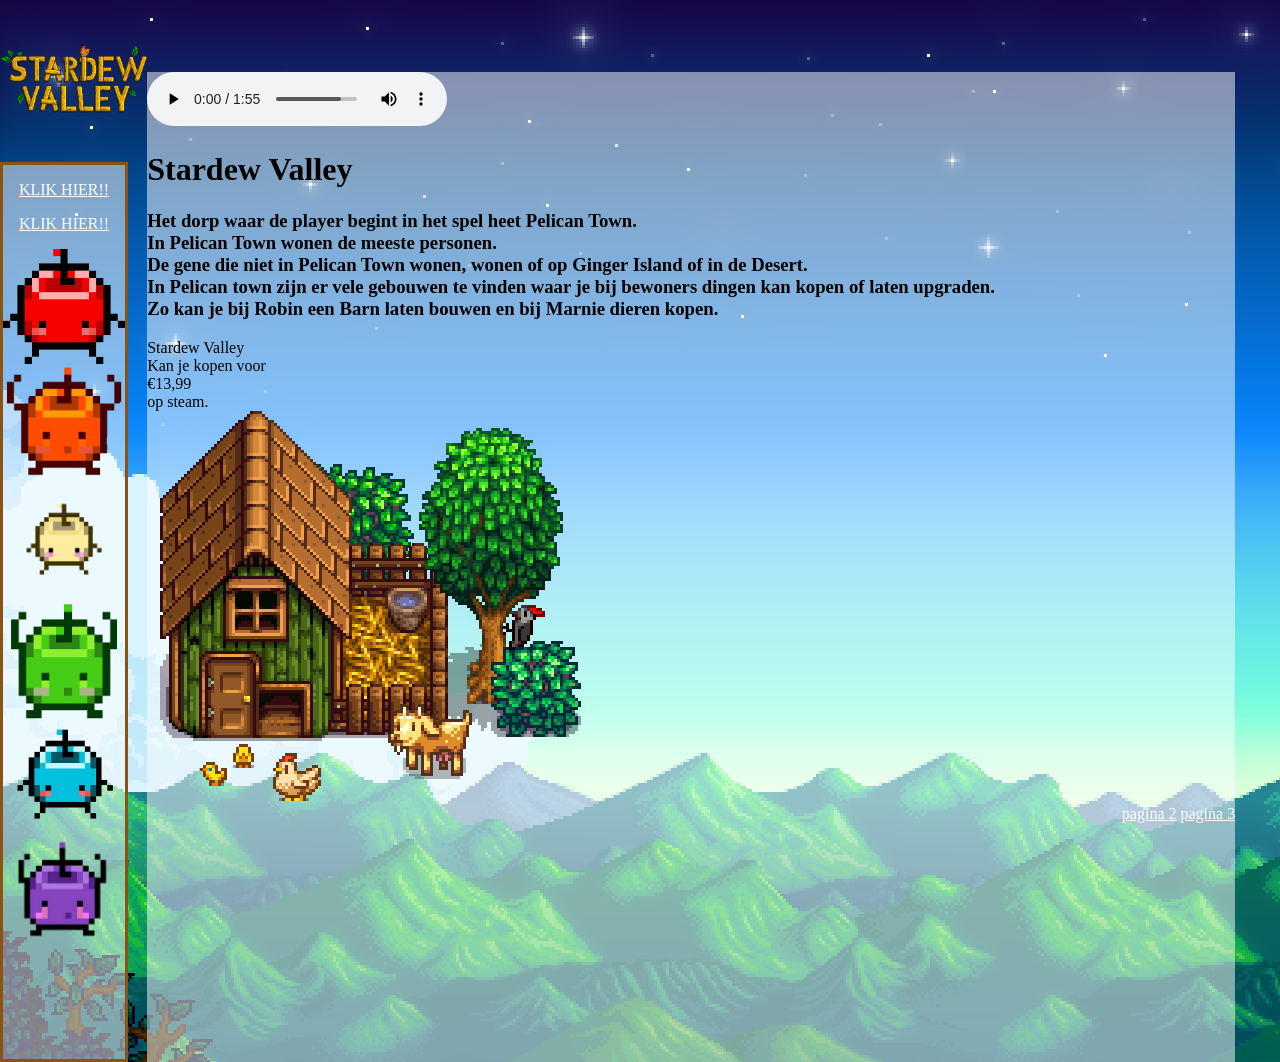
<file: index.html>
<!DOCTYPE html>
<html lang="en">
<head>
    <meta charset="UTF-8">
    <meta name="viewport" content="width=device-width, initial-scale=1.0">
    <title>Stardew</title>
    <link rel="stylesheet" href="style.css">
</head>
<body>
   
   <div id="logo">
    <a href=index.html>
    <img src="images/sdvLogo.png" alt="stardewLogo"></a>
   </div>
   
   
    <div id="legenda">
        <p><a href=pagina2.html>KLIK HIER!!</a></p>
        <p><a href=pagina3.html>KLIK HIER!!</a></p>
        <img src="images/reddd-removebg-preview.png" alt="Rood" id="red" class="junimo">
        <img src="images/oranje-removebg-preview.png" alt="oranje" id="orange" class="junimo">
        <img src="images/geeeel-removebg-preview.png" alt="geel" id="yellow" class="junimo">
        <img src="images/groeeeeen.png" alt="Groen" id="green" class="junimo">
        <img src="images/JunimoPurple-removebg-preview.png" alt="Blauw" id="blue" class="junimo">
        <img src="images/blue-removebg-preview.png" alt="Paars" id="purple" class="junimo">
    </div>


   <div id="backdrop">
    
     <div class="soundtrack" id="Load"> 
        <audio controls autoplay loop>
            <source src="audio/76 Load Game.mp3" type="audio/ogg">
            <source src="audio/76 Load Game.wav" type="audio/wav">
        <source src="audio/76 Load Game.mp3" type="audio/mpeg"> 
        </audio>

    <div id="PelicanTown"><h1>Stardew Valley</h1></div>
    <h3>
        Het dorp waar de player begint in het spel heet Pelican Town.
<br>    In Pelican Town wonen de meeste personen. 
<br>    De gene die niet in Pelican Town wonen, wonen of op Ginger Island of in de Desert.
<br>    In Pelican town zijn er vele gebouwen te vinden waar je bij bewoners dingen kan kopen of laten upgraden.
<br>    Zo kan je bij Robin een Barn laten bouwen en bij Marnie dieren kopen.        
    
    </h3>


    <div class="mines" id="mine" >de mine</div> Kan je kopen voor <div class="mines" id="quary" >€13,99</div> op steam.

<br>
   <img src="images/sdvBarn.png" alt="yeehaw" id="Yeehaw">
      
   </div>


   <div id="search">
    <a href=pagina2.html>pagina 2</a>
    <a href=pagina3.html>pagina 3</a>

   </div>
       
   </div>
   
   <script src="script.js"></script>

</body>
</html>
</file>
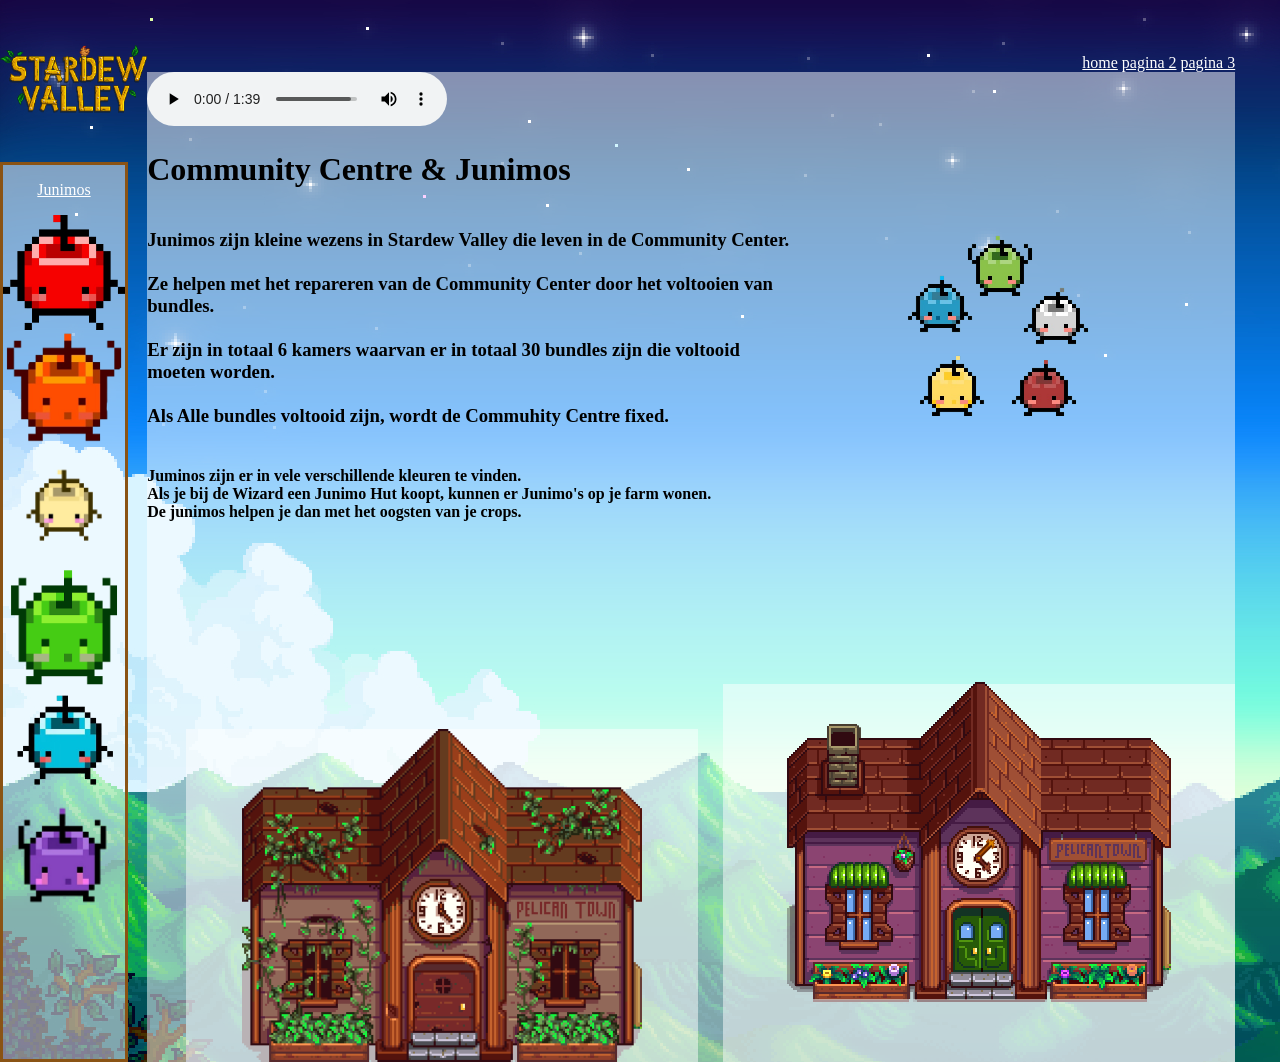
<file: pagina3.html>
<!DOCTYPE html>
<html lang="en">
<head>
    <meta charset="UTF-8">
    <meta name="viewport" content="width=device-width, initial-scale=1.0">
    <title>Stardew</title>
    <link rel="stylesheet" href="style.css">
</head>
<body>
    <div id="logo">
    <a href=index.html>
    <img src="images/sdvLogo.png" alt="stardewLogo"></a>
   </div>
   
   
    <div id="legenda">
        <p><a href="ttps://stardewvalleywiki.com/Junimos">Junimos</a></p>
        <img src="images/reddd-removebg-preview.png" alt="Rood" id="red" class="junimo">
        <img src="images/oranje-removebg-preview.png" alt="oranje" id="orange" class="junimo">
        <img src="images/geeeel-removebg-preview.png" alt="geel" id="yellow" class="junimo">
        <img src="images/groeeeeen.png" alt="Groen" id="green" class="junimo">
        <img src="images/JunimoPurple-removebg-preview.png" alt="Blauw" id="blue" class="junimo">
        <img src="images/blue-removebg-preview.png" alt="Paars" id="purple" class="junimo">

    </div>


   <div id="backdrop">
<div class="soundtrack" id="JunimoKart"> 
        <audio controls autoplay loop>
            <source src="audio/87-JunimoKart (Title Theme).mp3" type="audio/ogg">
            <source src="audio/87-JunimoKart (Title Theme).wav" type="audio/wav">
        <source src="audio/87-JunimoKart (Title Theme).mp3" type="audio/mpeg"> 
        </audio>
    </div>

    <h1>Community Centre & Junimos</h1>
    <div class="JunimoText">
        <h3>Junimos zijn kleine wezens in Stardew Valley die leven in de Community Center.
        <br> Ze helpen met het repareren van de Community Center door het voltooien van bundles. 
        <br>Er zijn in totaal 6 kamers waarvan er in totaal 30 bundles zijn die voltooid moeten worden.
        <br> Als Alle bundles voltooid zijn, wordt de Commuhity Centre fixed.
    </h3>
    <img src="images/cirkel-removebg-preview.png" alt="junimomo" id="cult"
    width="200px">
</div>
    <h4> Juminos zijn er in vele verschillende kleuren te vinden.
        <br> Als je bij de Wizard een Junimo Hut koopt, kunnen er Junimo's op je farm wonen.
        <br>De junimos helpen je dan met het oogsten van je crops.
    </h4>

    
   </div>


   <div id="search">
    <a href=index.html>home</a>
    <a href=pagina2.html>pagina 2</a>
    <a href=pagina3.html>pagina 3</a> 

   </div>


    


   </div>


   <div id="download" class="CC">
    
   </div>


   <div id="versies" class="CCF">
    <img src="images/FixedCC.png" alt="fixed">

   </div>


   <div id="taal">
   

   </div>
</body>
</html>
</file>
<file: style.css>
html {
  box-sizing: border-box;
}
*, *:before, *:after {
  box-sizing: inherit;
}
body {
  margin: 0;
  padding: 0;
  min-height: 100vh;
}
img {
  max-width: 100%;
  height: auto;
}

body {
    display: grid;
    grid-template-columns: 10vw 1.5vw 3vw 40vw 2vw 40vw 5vw 7vw;
    grid-template-rows: 8vh 10vh 58vh 5vh 30vh 7vh auto;

    background-image: url("images/sdvHomescreen.jpg");
} 



#logo {
    /* background-color: aqua;*/
    grid-column: 1 / 3;
    grid-row: 1 / 3;

    display: flex;
    flex-direction: column;
    align-items: center;
    justify-content: center;
    
 }
#legenda {
    background-color: rgba(255, 255, 255, 0.5);
    text-align: center;
    grid-column: 1 / 2;
    grid-row: 3 / 8;

        border-width: 5px 5px 5px 0px; /* 25px top, 10px right, 4px bottom and 35px left */
    border:hsl(32, 75%, 31%) solid;
}
    .junimo{
      size: 50%;
      text-align: middle;
      display: flex;
    flex-direction: column;
    align-items: center;
    justify-content: evenly;
    }

  .Cola {
      size: 50%;
      text-align: middle;
      display: flex;
    flex-direction: column;
    align-items: center;
    justify-content: evenly;
    }

#backdrop {
    background-color: rgba(255, 255, 255, 0.5);
    grid-column: 3 / 7;
    grid-row: 2 / 8;
}

  .JunimoText{
    display: flex;
    align-items: center;
    gap: 100px;
  }

  .JunimoText h3{
    white-space: pre-line; /* keeps your manual line breaks */
    max-width: 60%; /*prevents text from taking full width*/  
  }
    .JunimoText img {
      width: 200px;
      height: auto;
      flex-shrink: 0; /* prevents image from shrinking */
    }


  .junimomo{
      size: 50%;
      text-align: middle;
    }

    #cult{
      size: 50%;
      text-align: middle;
    }



#search {
    color: white;
    grid-column: 3 / 7;
    grid-row: 1 / 2;
    align-self: end;
    text-align: right;


    /* unvisited link */
}
a:link {
  color: hsl(0, 0%, 100%);
}

/* visited link */
a:visited {
  color: #eaf0c8;
}

/* mouse over link */
a:hover {
  color: #6390c7;
}

/* selected link */
a:active {
  color: #0055ff;
}

   
#sites {
    background-color: rgba(255, 255, 255, 0.5);
    border: 2px hsl(32, 75%, 31%) hidden;
    grid-column: 4 / 5;
    grid-row: 4 / 5;
}
#download {
    background-color: rgba(255, 255, 255, 0.5);
    border: 2px hsl(32, 75%, 31%) hidden;
    grid-column: 4 / 5;
    grid-row: 5 / 7;
}
    .CC{
      Background-image: url("images/CommunityCenter.png");
      background-repeat: no-repeat;
      background-size: contain;
      text-align: middle;
      
      display: flex;
      background-position: center;
      flex-direction: column;
      align-items: center;
      justify-content: center
    
    }
    
    
    #soundtrack{
      size: 25%;
      text-align: middle;
    }

#versies {
    background-color: rgba(255, 255, 255, 0.5);
    border: 2px hsl(32, 75%, 31%) hidden;
    grid-column: 6 / 7;
    grid-row: 4 / 6;
}
  .CCF{
      Background-image: url("images/FixedCC.png");
      background-repeat: no-repeat;
      background-size: contain;
      text-align: middle;
      
      display: flex;
      background-position: center;
      flex-direction: column;
      align-items: center;
      justify-content: center
    }


#taal {
    background-color: rgba(255, 255, 255, 0.5);
    border: 2px hsl(32, 75%, 31%) hidden;
    grid-column: 6 / 7;
    grid-row: 6 / 7;
}
</file>
